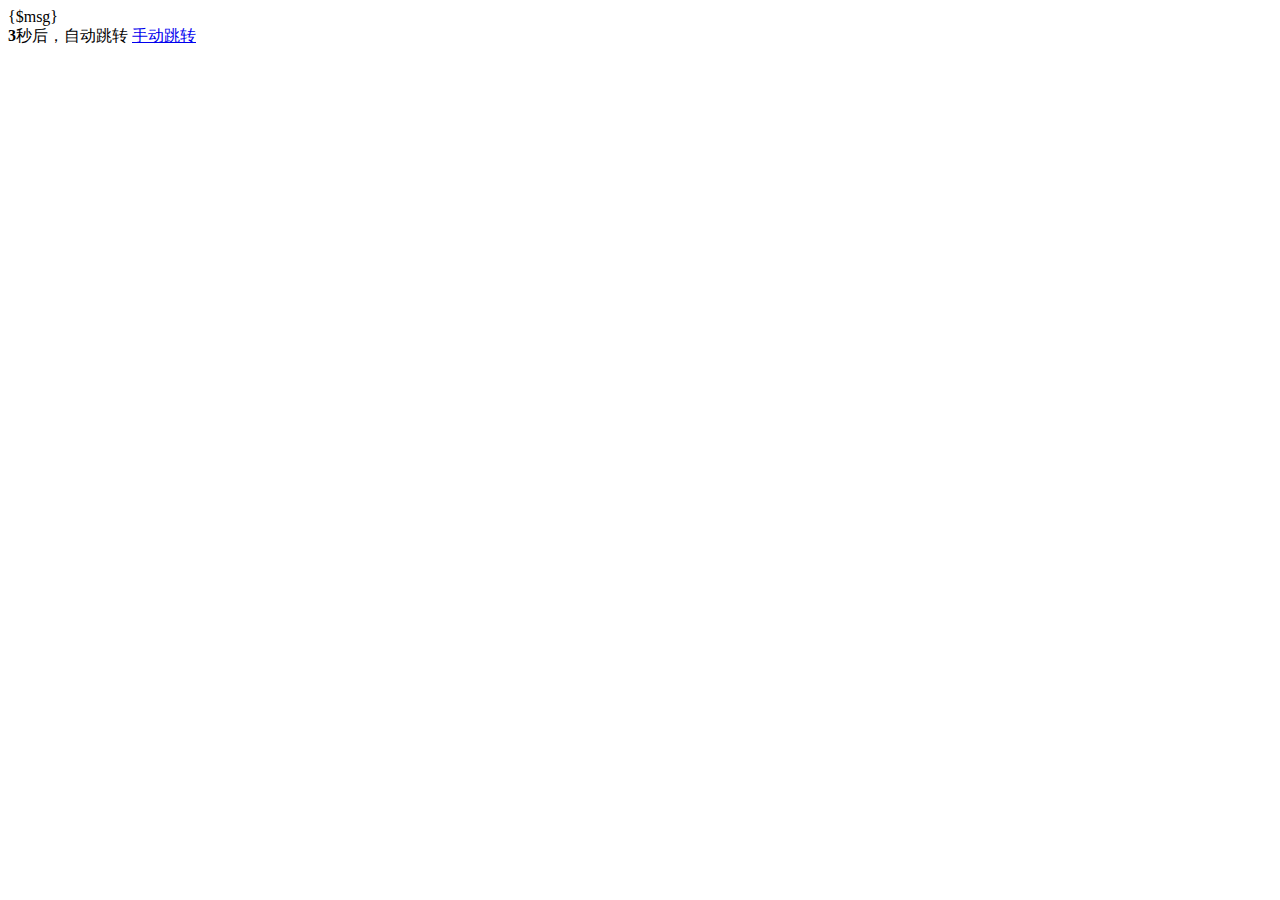
<file: view/message.html>
<!DOCTYPE html>
<html lang="en">
<head>
	<meta charset="UTF-8">
	<title>提醒跳转</title>
</head>
<body>
	{$msg}
	<br>
	<b id="s"></b>秒后，自动跳转
	<a href="{$url}">手动跳转</a>
	
	<script>

		setInterval(skip, 1000);
		var n = 3;
		document.querySelector("#s").innerHTML = n;
		function skip() {
			if (n > 0) {
				document.querySelector("#s").innerHTML = n;
			} else {
				location.href = "{$url}";
			}
			--n;
		}

	</script>
	
</body>
</html>
</file>
